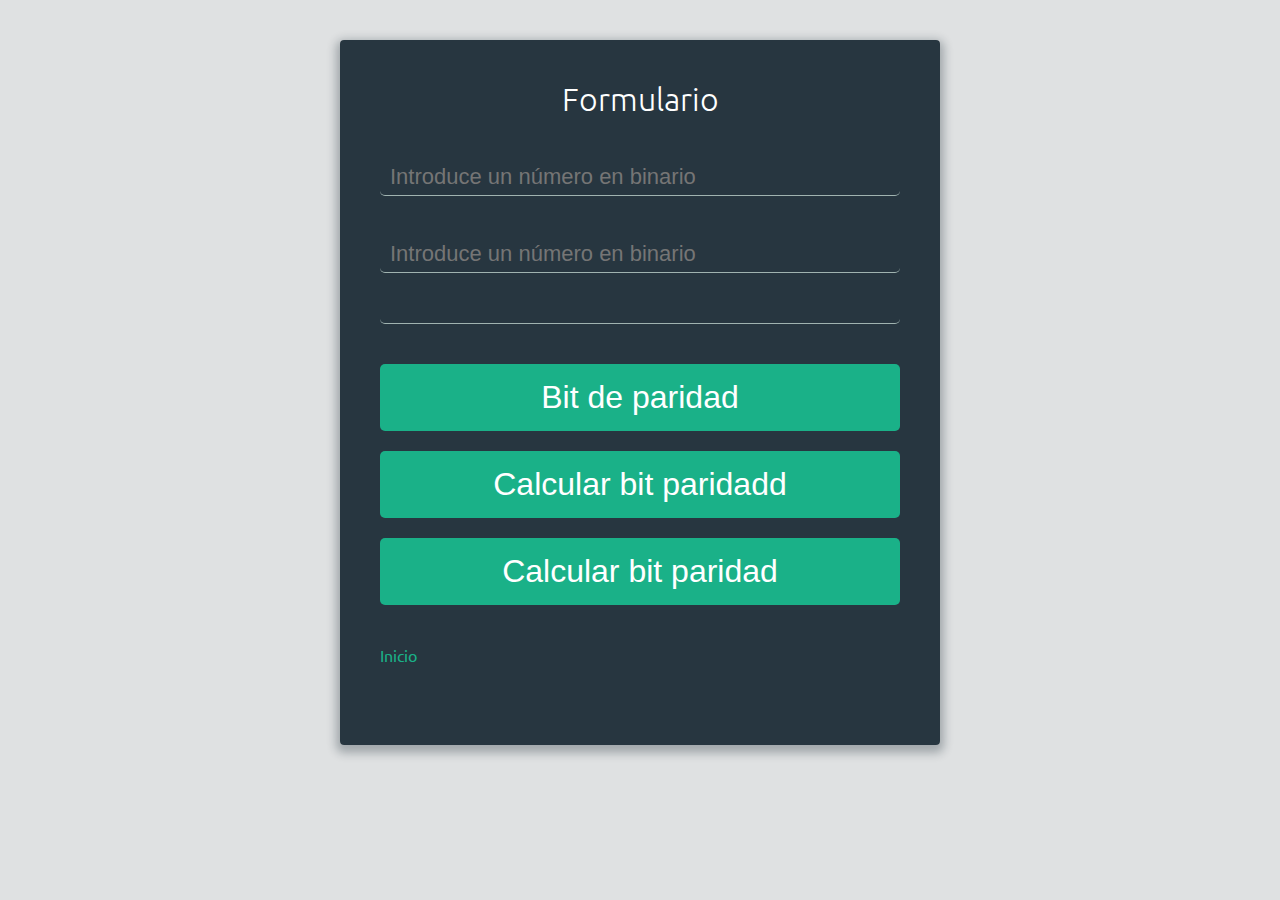
<file: operacion/Operaciones-mp1.html>
<!DOCTYPE html>
<html lang="en">

<head>
    <meta charset="UTF-8">
    <meta name="viewport"
        content="width=device-width, user-scalable=no, initial-scale=1.0, maximum-scale=1.0, minimum-scale=1.0">

    <link href="https://fonts.googleapis.com/css?family=Raleway|Ubuntu" rel="stylesheet">

    <link rel="stylesheet" href="style-operacion.css">


    <title>Formulario</title>
</head>

<body>


    <div class="contenedor-formularios">


        <div class="contenido-tab">

            <div id="iniciar-sesion">
                <h1>Formulario</h1>
                <form>

                    <!--input-->

                    <div class="contenedor-input">

                        <input type="number" class="form-control" id="primerNumeroBinario"
                            placeholder="Introduce un número en binario" name="primerNumeroBinario" required
                            pattern="[0-1]">
                    </div>

                    <div class="contenedor-input">
                        <input type="number" class="form-control" id="segundoNumeroBinario"
                            placeholder="Introduce un número en binario" name="segundoNumeroBinario" required
                            pattern="[0-1]">
                    </div>


                    <!--output-->
                    <div class="contenedor-input">
                        <p id="salida"> </p>
                    </div>

                    <!--botones-->



                    <input type="button" class="button button-block btn-primary" value="Bit de paridad"
                        onclick="calcularBitParidad()"></input>

                    <br>

                    <input type="button" class="button button-block btn-primary" value="Calcular bit paridadd"
                        onclick="calcularComplementoAUno()"></input>

                    <br>
                    <input type="button" class="button button-block btn-primary" value="Calcular bit paridad"
                        onclick="resultadoAND()"></input>

                    <br><br>
                    <ul class="contenedor-tabs">
                        <a href="../index.html">Inicio</a>


                </form>
            </div>
            <div></div>
        </div>
    </div>


</body>

</html>
</file>
<file: operacion/style-operacion.css>
* {
    padding: 0;
    margin: 0;
}

*,
*:before,
*:after {
    box-sizing: border-box;
}

body {
    background: #dfe1e2;
    font-family: "Ubuntu", helvetica;
}

a {
    text-decoration: none;
    color: #1ab188;
    transition: 0.5s ease;
}

a:hover {
    color: #179b77;
}

.contenedor-formularios {
    background: rgba(19, 35, 47, .9);
    padding: 40px;
    max-width: 600px;
    margin: 40px auto;
    border-radius: 4px;
    box-shadow: 0 4px 10px 4px rgba(19, 35, 47, .3);
}

.contenedor-tabs {
    list-style: none;
    padding: 0;
    margin: 0 0 40px 0;
}

.contenedor-tabs:after {
    content: "";
    display: table;
    clear: both;
}

.contenedor-tabs li a {
    display: block;
    text-decoration: none;
    padding: 15px;
    background: #dfe1e2;
    color: #a0b3b0;
    font-size: 20px;
    float: left;
    width: 50%;
    text-align: center;
    cursor: pointer;
    transition: 0.5s ease;
}

.contenedor-tabs li a:hover {
    background: #179b77;
    color: #fff;
}

.contenedor-tabs .active a {
    background: #1ab188;
    color: #fff;
}

.contenido-tab>div:last-child {
    display: none;
}

h1 {
    text-align: center;
    color: #fff;
    font-weight: 300;
    margin: 0 0 40px;
}

input {
    font-size: 22px;
    display: block;
    width: 100%;
    height: 100%;
    padding: 5px 10px;
    background: none;
    background-image: none;
    border: 1px solid #a0b3b0;
    border-top: none;
    border-left: none;
    border-right: none;
    color: #fff;
    border-radius: 0;
    transition: all 0.5s ease;
    border-radius: 5px;
}

p {

    font-size: 22px;
    display: block;
    width: 100%;
    height: 100%;
    padding: 5px 10px;
    background: none;
    background-image: none;
    border: 1px solid #a0b3b0;
    border-top: none;
    border-left: none;
    border-right: none;
    color: #fff;
    border-radius: 0;
    transition: all 0.5s ease;
    border-radius: 5px;

}

input:focus {
    outline: none;
    border-color: #1ab188;
}

.contenedor-input {
    position: relative;
    margin-bottom: 40px;
}

.fila-arriba:after {
    content: "";
    display: table;
    clear: both;
}

.fila-arriba div {
    float: left;
    width: 48%;
    margin-right: 4%;
}

.fila-arriba div:last-child {
    margin: 0;
}

.white {
    color: #fff
}

.button {
    border: 0;
    outline: none;
    border-radius: 5px;
    cursor: pointer;
    padding: 15px 0;
    font-size: 2rem;
    background: #1ab188;
    color: #fff;
    transition: all 0.5s ease;
    -webkit-appearance: none;
    text-align: center;
}

.button:hover,
.button:focus {
    background: #179b77;
}

.button-block {
    display: block;
    width: 100%;
}

.forgot {
    margin-top: -20px;
    text-align: right;
    margin-bottom: 20px;
}

@media screen and (max-width: 500px) {
    .fila-arriba div {
        width: 100%;
    }

    .fila-arriba div:last-child {
        margin-bottom: 40px;
    }
}

@media screen and (max-width: 400px) {
    .contenedor-tabs li a {
        width: 100%;
    }
}
</file>
